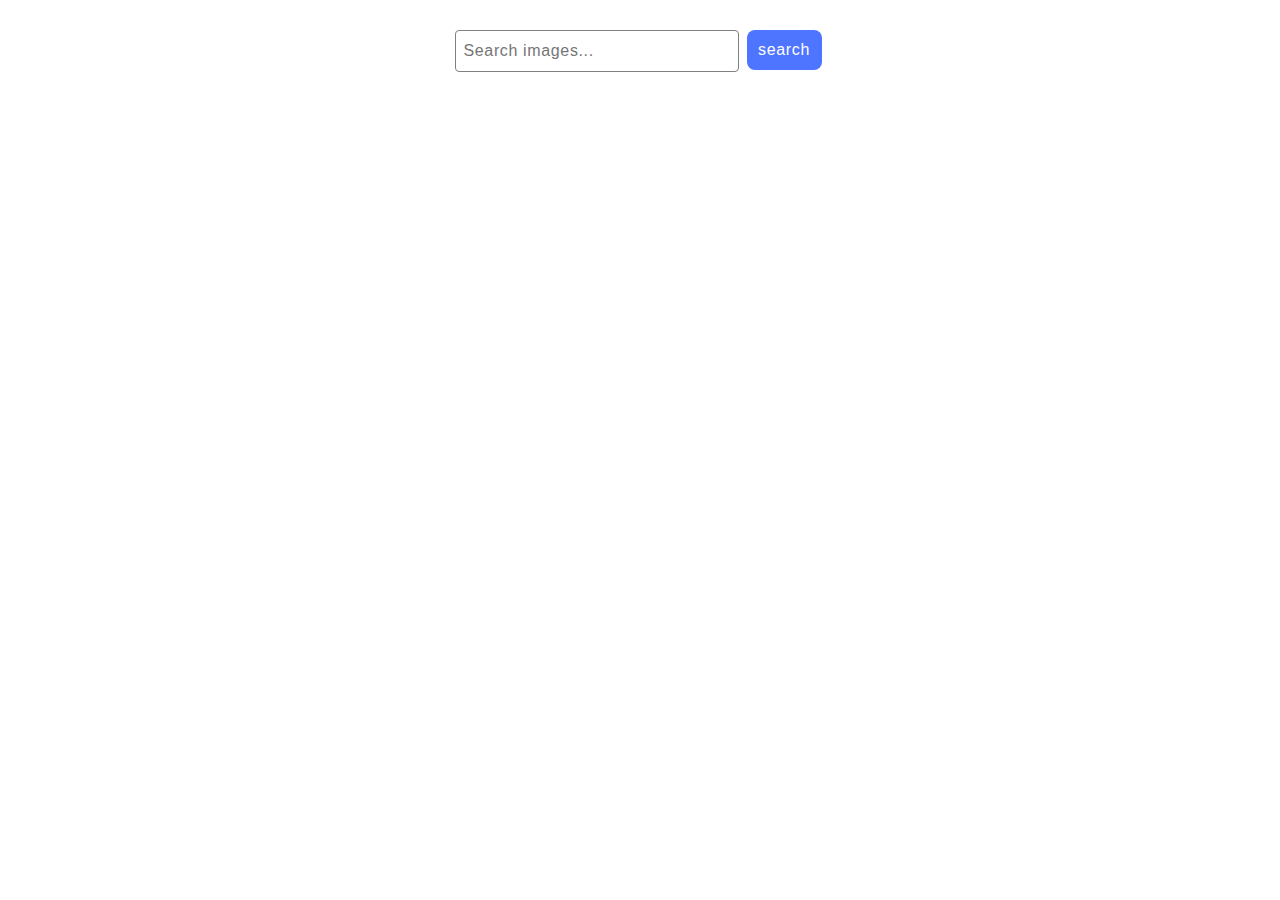
<file: src/index.html>
<!DOCTYPE html>
<html lang="en">
  <head>
    <meta charset="UTF-8" />
    <link rel="icon" type="image/svg+xml" href="/favicon.svg" />
    <meta name="viewport" content="width=device-width, initial-scale=1.0" />
    <title>Gallery</title>
    <link rel="stylesheet" href="./css/styles.css" />
  </head>
  <body>
    <section>
      <div class="wraper">
        <form class="gallery-form">
          <label for="query-for-search">
            <input
              type="text"
              class="input-for-gallery"
              name="query-for-search"
              id="query-for-search"
              placeholder="Search images..."
            />
          </label>
          <button type="submit" class="button">search</button>
        </form>

        <ul class="gallery"></ul>
        <button class="load-more-btn hidden" type="button">Load more</button>
        <span class="hidden loader"></span>
      </div>
    </section>

    <script type="module" src="./main.js"></script>
  </body>
</html>
</file>
<file: src/css/styles.css>
.gallery-form {
    display: flex;
        align-items: flex-start;
        justify-content: flex-start;
        flex-direction: row;
        gap: 8px;
        width: 371px;
            height: 40px;
            margin: 30px auto;
}
.input-for-gallery {
    display: flex;
        align-items: flex-start;
        justify-content: flex-start;
        flex-direction: row;
        gap: 8px;
        border: 1px solid #808080;
            border-radius: 4px;
            width: 266px;
            height: auto;
            font-family: "Montserrat", sans-serif;
            font-weight: 400;
                font-size: 16px;
                line-height: 1.5;
                letter-spacing: 0.04em;
                color: #808080;
                background-color: #fff;
                padding: 8px;
}
.input-for-gallery:hover {
    border-color: #000;
}
.input-for-gallery:active {
    border: 1px solid #4e75ff;
            color: #2e2f42;
            background-color: inherit;
}
.button {
    display: flex;
        align-items: center;
        justify-content: center;
        flex-direction: row;
        gap: 10px;
        border-radius: 8px;
            padding: 8px 16px;
            width: 75px;
            height: 40px;
            background: #4e75ff;
            font-family: "Montserrat", sans-serif;
            font-weight: 500;
                font-size: 16px;
                line-height: 1.5;
                letter-spacing: 0.04em;
                color: #fff;
                border-color: transparent;
}
.button:hover {
    background: #6c8cff;
}
ul {
    margin: 0;
    padding: 0;
    list-style: none;
}

a {
    color: currentColor;
    text-decoration: none;
}

button {
    cursor: pointer;
}

img {
    display: block;
    max-width: 100%;
    height: auto;
}
.gallery {
    display: flex;
    flex-wrap: wrap;
    justify-content: center;
    column-gap: 24px;
    row-gap: 24px;

}

.gallery-card {
    position: relative;
    width: calc((100% - 60px) / 4);
    border: 1px solid #808080;
}

.gallery-link {
    display: block;
    max-width: 100%;
    object-fit: cover;
}

.gallery-img {
    display: block;
    width: 100%;
    height: 200px;
    object-fit: cover;
}

.img-content-wrapper {
    display: flex;
    flex-direction: row;
    flex-wrap: wrap;
    align-items: center;
    justify-content: center;
    text-align: center;
}

.text-info {
    display: flex;
    flex-direction: column;
    width: calc(100% / 4);
    font-weight: 600;
    font-size: 12px;
    line-height: 1.33333;
    letter-spacing: 0.04em;
    color: #2e2f42;
    margin-top: 4px;
    margin-bottom: 4px;
}

.number {
    display: block;
    align-items: center;
    font-weight: 400;
    font-size: 12px;
    line-height: 2;
    letter-spacing: 0.04em;
    color: #2e2f42;
}

.loader {
    width: 48px;
    height: 48px;
    border-width: 3px;
    border-style: dashed solid solid dotted;
    border-color: #FF3D00 #FF3D00 transparent #FF3D00;
    border-radius: 50%;
    display: block;
    position: fixed;
        top: 90%;
        left: 48%;
    box-sizing: border-box;
    animation: rotation 1s linear infinite;
    text-align: center;
        margin: 0 auto;
}

.loader::after {
    content: '';
    box-sizing: border-box;
    /* position: absolute;
        left: 50%;
        top: 50%; */
    border: 10px solid transparent;
    border-right-color: #FF3D00;
    transform: rotate(-40deg);
}

@keyframes rotation {
    0% {
        transform: rotate(0deg);
    }

    100% {
        transform: rotate(360deg);
    }
}


.load-more-btn {
    display: flex;
        align-items: center;
        justify-content: center;
        flex-direction: row;
        gap: 10px;
        border-radius: 8px;
            padding: 8px 16px;
            width: 125px;
            height: 40px;
            background: #4e75ff;
            font-family: "Montserrat", sans-serif;
            font-weight: 500;
                font-size: 16px;
                line-height: 1.5;
                letter-spacing: 0.04em;
                color: #fff;
                border-color: transparent;
                margin: 10px auto;
}
.hidden {
    display: none;
}
</file>
